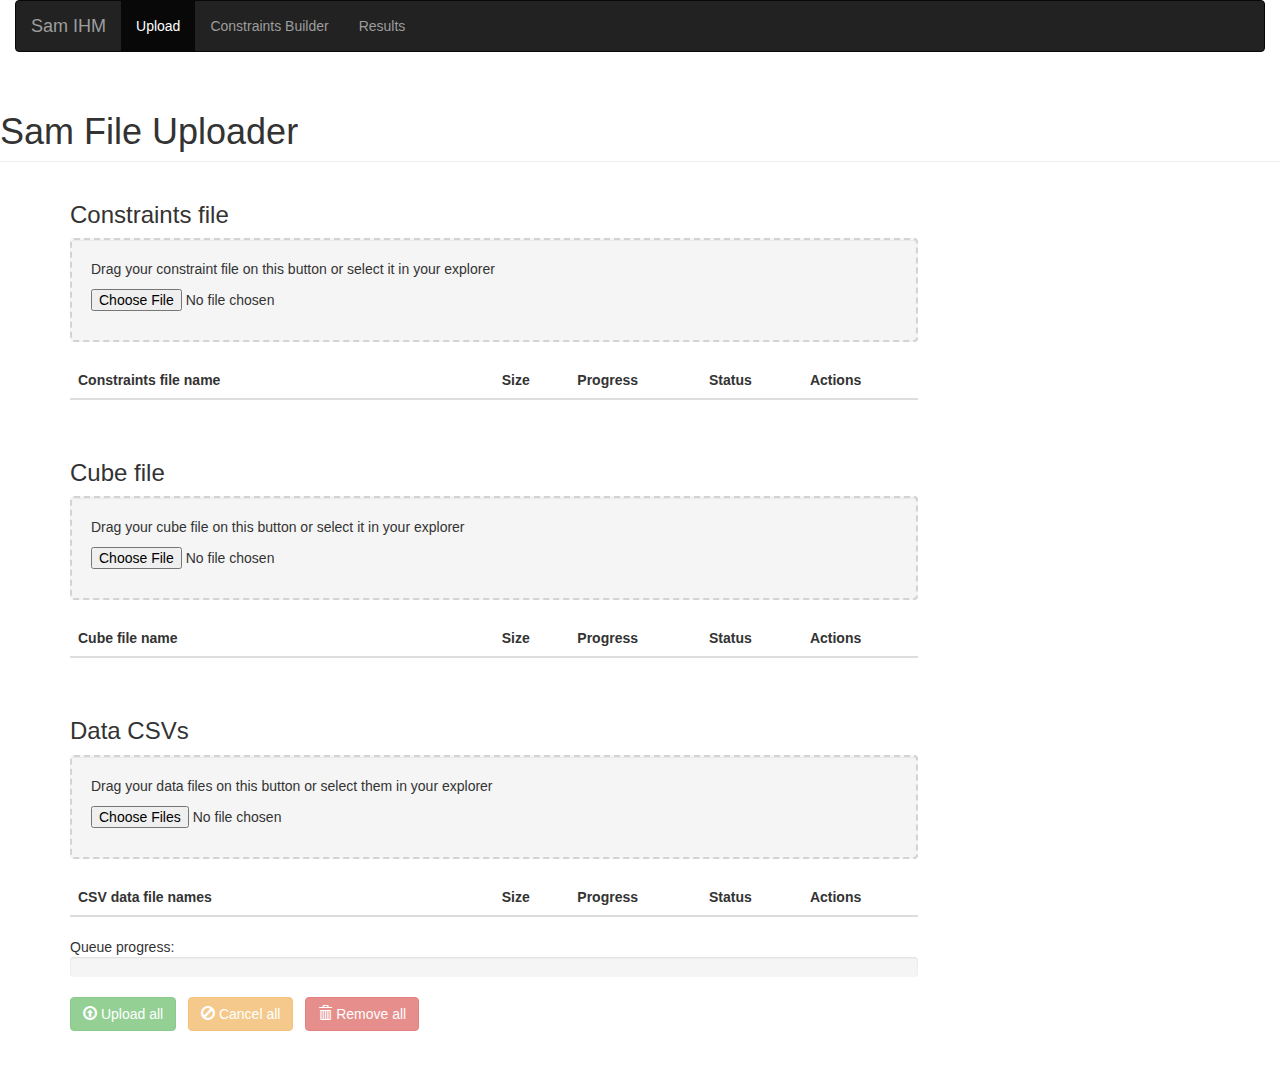
<file: index.html>
<!DOCTYPE html>
<html>
<head>
  <meta charset="utf-8">
  <title>Sam Constraints Builder</title>

  <!-- Stylesheets -->
  <link rel="stylesheet" type="text/css" href="bower_components/bootstrap/dist/css/bootstrap.min.css">
  <link rel="stylesheet" href="dist/angular-ui-tree.min.css">
  <link rel="stylesheet" href="css/sam.css">
</head>
<body ng-app="samApp" ng-init="collapseAll()">

  <div class="container-fluid" ng-controller="tabsCtrl">
      <nav class="navbar navbar-inverse" role="navigation">
        <div class="container-fluid">
          <!-- Brand and toggle get grouped for better mobile display -->
          <div class="navbar-header">
            <button type="button" class="navbar-toggle collapsed" data-toggle="collapse" data-target="#bs-example-navbar-collapse-9">
              <span class="sr-only">Toggle navigation</span>
              <span class="icon-bar"></span>
              <span class="icon-bar"></span>
            </button>
            <a class="navbar-brand" style="cursor:default;">Sam IHM</a>
          </div>

          <!-- Collect the nav links, forms, and other content for toggling -->
          <div class="collapse navbar-collapse" id="bs-example-navbar-collapse-9">
            <ul class="nav navbar-nav">
              <li ng-click="selectTab(0)" ng-class="{'active': selectedTab === 0, '':  selectedTab !== 0}"><a>Upload</a></li>
              <li ng-click="selectTab(1)" ng-class="{'active': selectedTab === 1, '':  selectedTab !== 1}"><a>Constraints Builder</a></li>
              <li ng-click="selectTab(2)" ng-class="{'active': selectedTab === 2, '':  selectedTab !== 2}"><a>Results</a></li>
            </ul>
          </div><!-- /.navbar-collapse -->
        </div><!-- /.container-fluid -->
      </nav>
    

    <div class="row" ng-show="selectedTab === 0">
      <h1 class="page-header">Sam File Uploader</h1>
      <file-uploader></file-uploader>
    </div>

    <div class="row" ng-show="selectedTab === 1">
      <h1 class="page-header">Sam Constraints Builder</h1>
      <constraint-builder></constraint-builder>
    </div>

    <div class="row" ng-show="selectedTab === 2">
      <h1 class="page-header">Sam Solver's Results</h1>
      <results></results>
    </div>



  <!--[if IE 8]>
    <script src="http://code.jquery.com/jquery-1.11.1.min.js"></script>
    <script src="http://cdnjs.cloudflare.com/ajax/libs/es5-shim/3.4.0/es5-shim.min.js"></script>
  <![endif]-->

  <script src="bower_components/angular/angular.js"></script>
  <script src="bower_components/jquery/dist/jquery.js"></script>
  <script src="bower_components/angular-bootstrap/ui-bootstrap.js"></script>
  <script type="text/javascript" src="dist/jquery.csv-0.71.min.js"></script>
  <script type="text/javascript" src="dist/angular-file-upload.js"></script>
  <script type="text/javascript" src="dist/angular-ui-tree.min.js"></script>
  <script type="text/javascript" src="js/app.js"></script>
  <script type="text/javascript" src="js/treeController.js"></script>
  <script type="text/javascript" src="js/builderController.js"></script>
  <script type="text/javascript" src="js/resultsController.js"></script>
  <script type="text/javascript" src="js/constraintsDisplayController.js"></script>
  <script type="text/javascript" src="js/aggregDistribController.js"></script>
  <script type="text/javascript" src="js/uploadControllers.js"></script>
</body>
</html>
</file>
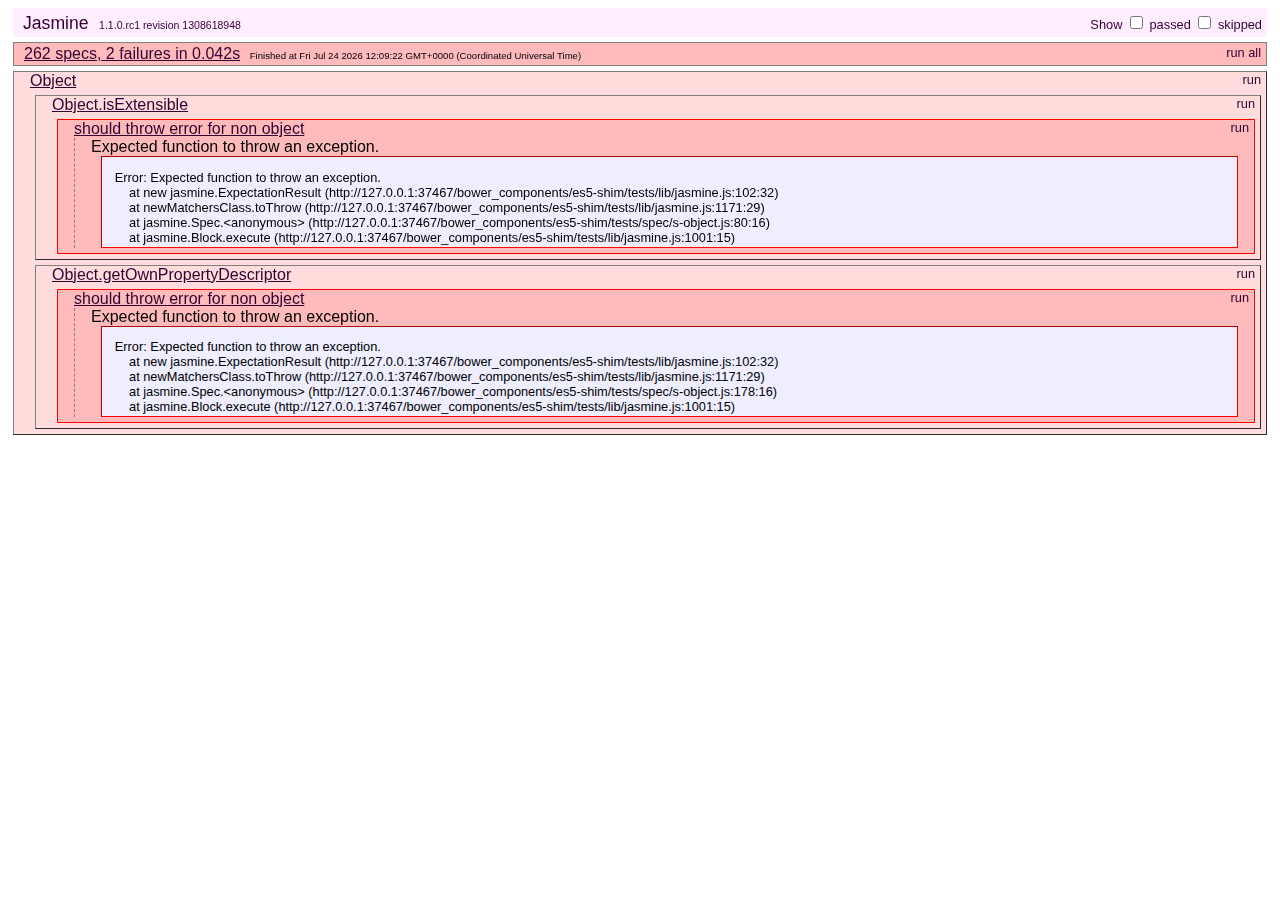
<file: bower_components/es5-shim/tests/index.html>
<!DOCTYPE HTML>
<html>
<head>
	<title>Jasmine Spec Runner</title>

	<link rel="shortcut icon" type="image/png" href="lib/jasmine_favicon.png">

	<link rel="stylesheet" type="text/css" href="lib/jasmine.css">
	<script type="text/javascript" src="lib/jasmine.js"></script>
	<script type="text/javascript" src="lib/jasmine-html.js"></script>
	<script type="text/javascript" src="lib/json2.js"></script>

	<!-- include helper files here... -->
	<script src="helpers/h.js"></script>
	<script src="helpers/h-kill.js"></script>
	<script src="helpers/h-matchers.js"></script>

	<!-- include source files here... -->
	<script src="../es5-shim.js"></script>
    <script src="../es5-sham.js"></script>

	<!-- include spec files here... -->
	<script src="spec/s-array.js"></script>
	<script src="spec/s-function.js"></script>
	<script src="spec/s-string.js"></script>
	<script src="spec/s-object.js"></script>
	<script src="spec/s-number.js"></script>
	<script src="spec/s-date.js"></script>


	<script type="text/javascript">
		(function() {
			var jasmineEnv = jasmine.getEnv();
			jasmineEnv.updateInterval = 1000;

			var trivialReporter = new jasmine.TrivialReporter();

			jasmineEnv.addReporter(trivialReporter);

			jasmineEnv.specFilter = function(spec) {
				return trivialReporter.specFilter(spec);
			};

			var currentWindowOnload = window.onload;

			window.onload = function() {
				if (currentWindowOnload) {
					currentWindowOnload();
				}
				execJasmine();
			};

			function execJasmine() {
				jasmineEnv.execute();
			}

		})();
	</script>

</head>

<body>
</body>
</html>
</file>
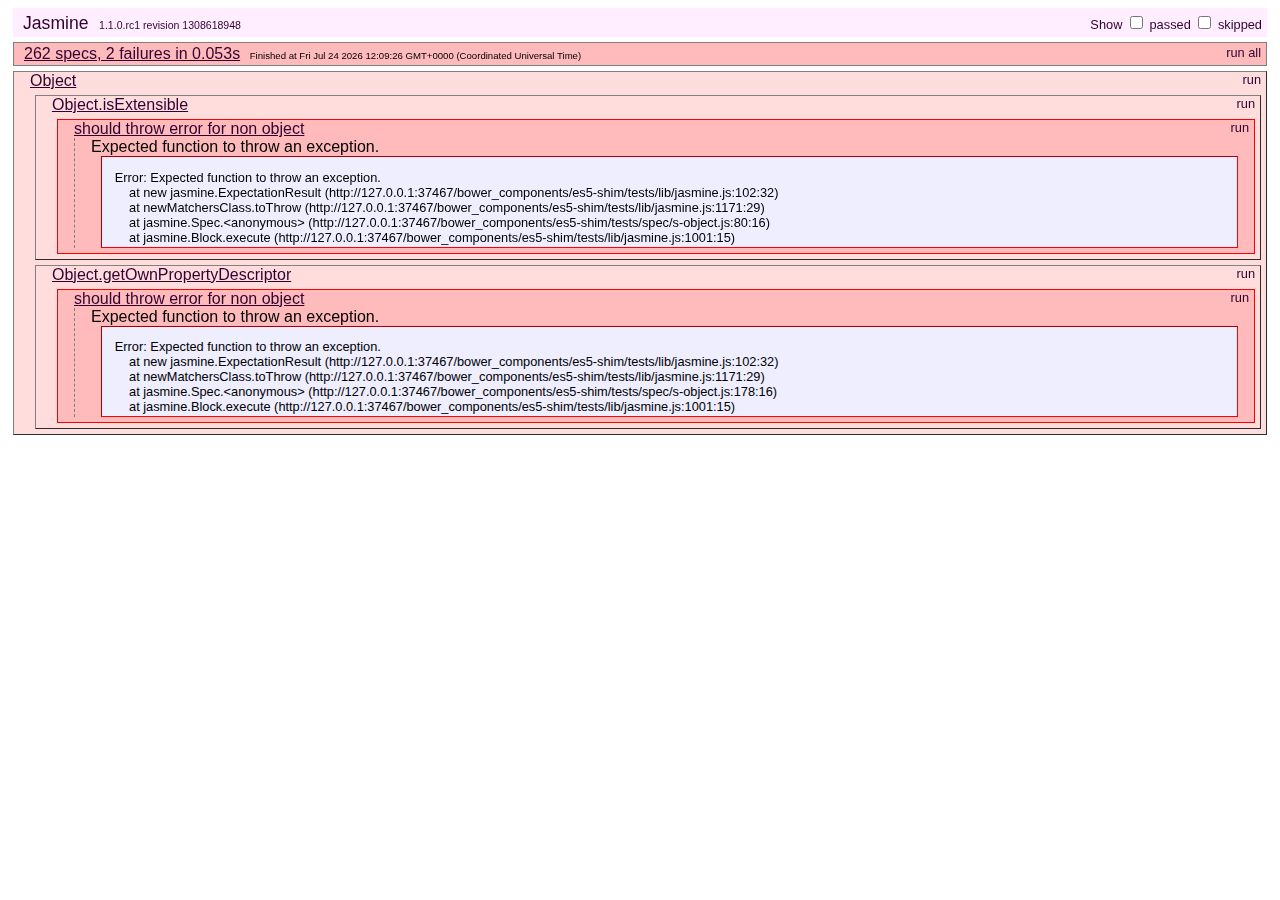
<file: bower_components/es5-shim/tests/index.min.html>
<!DOCTYPE HTML>
<html>
<head>
	<title>Jasmine Spec Runner</title>

	<link rel="shortcut icon" type="image/png" href="lib/jasmine_favicon.png">

	<link rel="stylesheet" type="text/css" href="lib/jasmine.css">
	<script type="text/javascript" src="lib/jasmine.js"></script>
	<script type="text/javascript" src="lib/jasmine-html.js"></script>
	<script type="text/javascript" src="lib/json2.js"></script>

	<!-- include helper files here... -->
	<script src="helpers/h.js"></script>
	<script src="helpers/h-kill.js"></script>
	<script src="helpers/h-matchers.js"></script>

	<!-- include source files here... -->
	<script src="../es5-shim.min.js"></script>

	<!-- include spec files here... -->
	<script src="spec/s-array.js"></script>
	<script src="spec/s-function.js"></script>
	<script src="spec/s-string.js"></script>
	<script src="spec/s-object.js"></script>
	<script src="spec/s-number.js"></script>
	<script src="spec/s-date.js"></script>


	<script type="text/javascript">
		(function() {
			var jasmineEnv = jasmine.getEnv();
			jasmineEnv.updateInterval = 1000;

			var trivialReporter = new jasmine.TrivialReporter();

			jasmineEnv.addReporter(trivialReporter);

			jasmineEnv.specFilter = function(spec) {
				return trivialReporter.specFilter(spec);
			};

			var currentWindowOnload = window.onload;

			window.onload = function() {
				if (currentWindowOnload) {
					currentWindowOnload();
				}
				execJasmine();
			};

			function execJasmine() {
				jasmineEnv.execute();
			}

		})();
	</script>

</head>

<body>
</body>
</html>
</file>
<file: css/sam.css>
body{
    -webkit-touch-callout: none;
    -webkit-user-select: none;
    -khtml-user-select: none;
    -moz-user-select: none;
    -ms-user-select: none;
    user-select: none;
}

.measures {
    background-color: #DADAE6 !important;
    color: #000 !important;
}

.measures-arrow {
    background-color: #687074 !important;
    border-color: #687074 !important;
    color: #FFF !important;
}

#formDiv{
  display:inline-block;
  vertical-align:middle;
}

.ng-invalid.ng-dirty {
    border-color: #FA787E;
}

.nav, .pagination, .carousel, .panel-title a { 
    cursor: pointer;
}

.btn {
    margin-right: 8px;
}

.angular-ui-tree-handle {
    background: #f8faff;
    border: 1px solid #dae2ea;
    color: #7c9eb2;
    padding: 10px 10px;
}

.angular-ui-tree-handle:hover {
    color: #438eb9;
    background: #f4f6f7;
    border-color: #dce2e8;
}

.angular-ui-tree-placeholder {
    background: #f0f9ff;
    border: 2px dashed #bed2db;
    -webkit-box-sizing: border-box;
    -moz-box-sizing: border-box;
    box-sizing: border-box;
}

.buttonWrapper {
    text-align: center;
}


.group-title {
    background-color: #687074 !important;
    color: #FFF !important;
}

.my-drop-zone {
    border: dashed 2px lightgray;
}

.aggreg-checkbox {
    float:left;
    position: relative;
    top: 35%;
    transform: translateY(-35%);
    padding-left:5px;
} 

.aggreg-add-btn {
    float:left;
    padding-top:2px;
    padding-left:8px
}

.real-constraint {
  cursor: default;
}

.deducted-constraint {
  cursor: default;
  color: #47D147;
}
</file>
<file: bower_components/es5-shim/tests/lib/jasmine.css>
body {
  font-family: "Helvetica Neue Light", "Lucida Grande", "Calibri", "Arial", sans-serif;
}


.jasmine_reporter a:visited, .jasmine_reporter a {
  color: #303; 
}

.jasmine_reporter a:hover, .jasmine_reporter a:active {
  color: blue; 
}

.run_spec {
  float:right;
  padding-right: 5px;
  font-size: .8em;
  text-decoration: none;
}

.jasmine_reporter {
  margin: 0 5px;
}

.banner {
  color: #303;
  background-color: #fef;
  padding: 5px;
}

.logo {
  float: left;
  font-size: 1.1em;
  padding-left: 5px;
}

.logo .version {
  font-size: .6em;
  padding-left: 1em;
}

.runner.running {
  background-color: yellow;
}


.options {
  text-align: right;
  font-size: .8em;
}




.suite {
  border: 1px outset gray;
  margin: 5px 0;
  padding-left: 1em;
}

.suite .suite {
  margin: 5px; 
}

.suite.passed {
  background-color: #dfd;
}

.suite.failed {
  background-color: #fdd;
}

.spec {
  margin: 5px;
  padding-left: 1em;
  clear: both;
}

.spec.failed, .spec.passed, .spec.skipped {
  padding-bottom: 5px;
  border: 1px solid gray;
}

.spec.failed {
  background-color: #fbb;
  border-color: red;
}

.spec.passed {
  background-color: #bfb;
  border-color: green;
}

.spec.skipped {
  background-color: #bbb;
}

.messages {
  border-left: 1px dashed gray;
  padding-left: 1em;
  padding-right: 1em;
}

.passed {
  background-color: #cfc;
  display: none;
}

.failed {
  background-color: #fbb;
}

.skipped {
  color: #777;
  background-color: #eee;
  display: none;
}


/*.resultMessage {*/
  /*white-space: pre;*/
/*}*/

.resultMessage span.result {
  display: block;
  line-height: 2em;
  color: black;
}

.resultMessage .mismatch {
  color: black;
}

.stackTrace {
  white-space: pre;
  font-size: .8em;
  margin-left: 10px;
  max-height: 5em;
  overflow: auto;
  border: 1px inset red;
  padding: 1em;
  background: #eef;
}

.finished-at {
  padding-left: 1em;
  font-size: .6em;
}

.show-passed .passed,
.show-skipped .skipped {
  display: block;
}


#jasmine_content {
  position:fixed;
  right: 100%;
}

.runner {
  border: 1px solid gray;
  display: block;
  margin: 5px 0;
  padding: 2px 0 2px 10px;
}
</file>
<file: dist/angular-ui-tree.min.css>
/* angular-ui-tree css file */
.angular-ui-tree-empty{border:1px dashed #bbb;min-height:100px;background-color:#e5e5e5;background-image:-webkit-linear-gradient(45deg,#fff 25%,transparent 25%,transparent 75%,#fff 75%,#fff),-webkit-linear-gradient(45deg,#fff 25%,transparent 25%,transparent 75%,#fff 75%,#fff);background-image:-moz-linear-gradient(45deg,#fff 25%,transparent 25%,transparent 75%,#fff 75%,#fff),-moz-linear-gradient(45deg,#fff 25%,transparent 25%,transparent 75%,#fff 75%,#fff);background-image:linear-gradient(45deg,#fff 25%,transparent 25%,transparent 75%,#fff 75%,#fff),linear-gradient(45deg,#fff 25%,transparent 25%,transparent 75%,#fff 75%,#fff);background-size:60px 60px;background-position:0 0,30px 30px}.angular-ui-tree-nodes{display:block;position:relative;margin:0;padding:0;list-style:none}.angular-ui-tree-nodes .angular-ui-tree-nodes{padding-left:20px}.angular-ui-tree-node .angular-ui-tree-nodes{margin-top:5px}.angular-ui-tree-node,.angular-ui-tree-placeholder{display:block;position:relative;margin:0;margin-bottom:5px;padding:0;min-height:20px;min-width:200px;line-height:20px}.angular-ui-tree-node.selected .angular-ui-tree-node>.angular-ui-tree-handle,.angular-ui-tree-node.selected>.angular-ui-tree-handle{background:#DDE7FF;border:1px solid #000}.angular-ui-tree-node.original>.angular-ui-tree-handle{background:#E2E2E2;border:1px solid lightgrey}.angular-ui-tree-hidden{display:none}.angular-ui-tree-placeholder{margin:5px 0;padding:0;min-height:30px}.angular-ui-tree-placeholders-wrapper{margin-bottom:5px}.angular-ui-tree-handle{cursor:move;text-decoration:none;font-weight:700;-webkit-box-sizing:border-box;-moz-box-sizing:border-box;box-sizing:border-box;min-height:20px;line-height:20px}.angular-ui-tree-handle.select{cursor:cell}.angular-ui-tree-handle.copy{cursor:copy}.angular-ui-tree-drag{position:absolute;pointer-events:none;z-index:999;opacity:.8}
</file>
